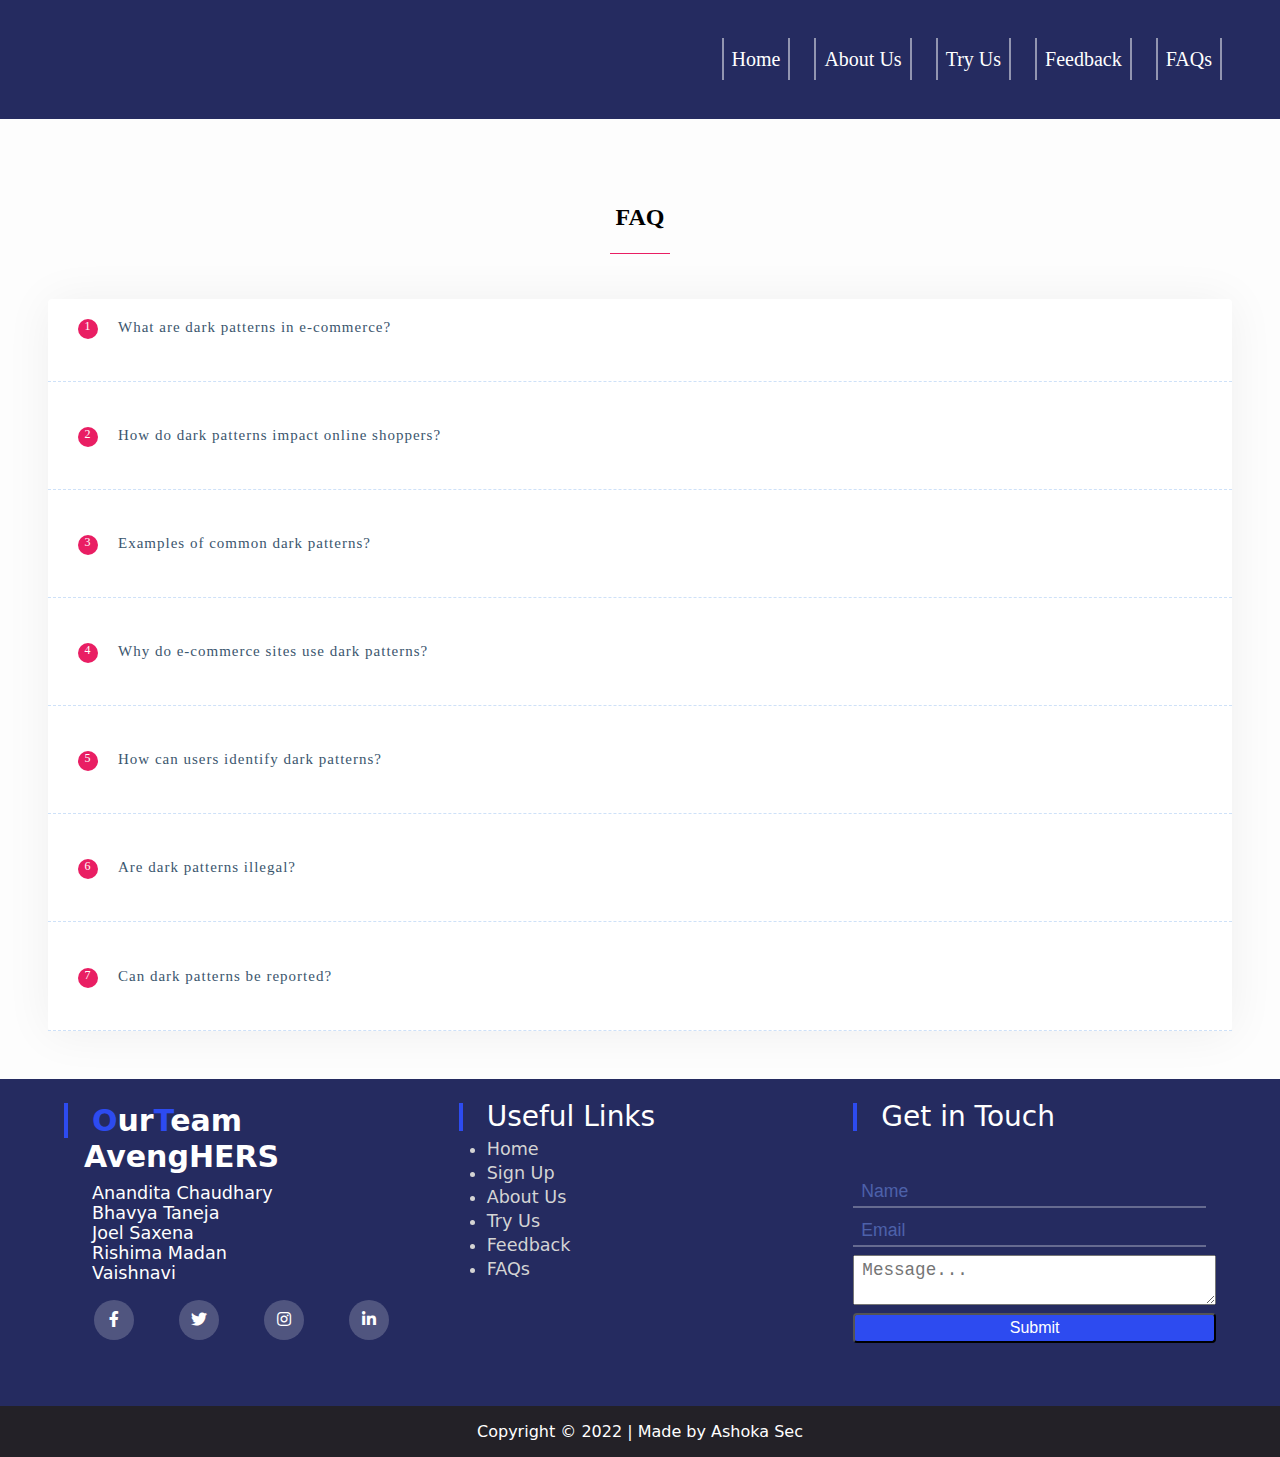
<file: FAQIndex.html>
<!DOCTYPE html>
<html lang="en">
<head>
    <meta charset="UTF-8">
    <meta http-equiv="X-UA-Compatible" content="IE=edge">
    <link rel="stylesheet" type="text/css" href="https://cdnjs.cloudflare.com/ajax/libs/font-awesome/5.15.1/css/all.min.css">
    <link rel = "stylesheet" href = "static/FAQstyle.css">
    <meta name="viewport" content="width=device-width, initial-scale=1.0">
    <title>Deception Detection</title>
</head>
<body style="background-color: #252b60;">

    <!--HEADER -->
    <div class="container teal borderYtoX">
        <a>Home</a>
        <a>About Us</a>
        <a>Try Us</a>
        <a>Feedback</a>
        <a>FAQs</a>
    </div>
<section class="faq-section">
<div class="container">
  <div class="row">
                    <!-- ***** FAQ Start ***** -->
                    <div class="col-md-6 offset-md-3">

                    <div class="faq-section">
                        <div class="faq-title">
                            <h2>FAQ</h2>
                        </div>
                    </div>
                    <div class="col-md-6 offset-md-3">
                        <div class="faq" id="accordion">
                            <div class="card">
                                <div class="card-header" id="faqHeading-1">
                                    <div class="mb-0">
                                        <h5 class="faq-title" onclick="toggleAnswer(1)">
                                            <span class="badge">1</span>What are dark patterns in e-commerce?
                                        </h5>
                                    </div>
                                </div>
                                <div id="faqCollapse-1" class="collapse" aria-labelledby="faqHeading-1" data-parent="#accordion">
                                    <div class="card-body">
                                        <p>Dark patterns in e-commerce are deliberate design strategies aimed at manipulating user behavior. These deceptive practices can involve creating misleading interfaces, hiding crucial information, or employing subtle nudges to guide users into making decisions they might not have made voluntarily. Essentially, dark patterns prioritize the interests of the platform or business over the user's informed choice.</p>
                                    </div>
                                </div>
                            </div>
                            <div class="card">
                                <div class="card-header" id="faqHeading-2">
                                    <div class="mb-0">
                                        <h5 class="faq-title" onclick="toggleAnswer(2)">
                                            <span class="badge">2</span> How do dark patterns impact online shoppers?
                                        </h5>
                                    </div>
                                </div>
                                <div id="faqCollapse-2" class="collapse" aria-labelledby="faqHeading-2" data-parent="#accordion">
                                    <div class="card-body">
                                        <p>Dark patterns have a profound impact on online shoppers by strategically influencing their behavior. These design tactics lead users towards unintended actions, such as making purchases or disclosing personal information, often contrary to their original intent. This not only compromises user autonomy but can also result in feelings of frustration and mistrust.</p>
                                    </div>
                                </div>
                            </div>
                            <div class="card">
                                <div class="card-header" id="faqHeading-3">
                                    <div class="mb-0">
                                        <h5 class="faq-title" onclick="toggleAnswer(3)">
                                            <span class="badge">3</span>Examples of common dark patterns?
                                        </h5>
                                    </div>
                                </div>
                                <div id="faqCollapse-3" class="collapse" aria-labelledby="faqHeading-3" data-parent="#accordion">
                                    <div class="card-body">
                                        <p>Common dark patterns encompass various tactics designed to exploit users' decision-making processes. Examples include "sneak into basket," where items are added without clear consent, "bait and switch" techniques, misdirection, hidden costs, and forced continuity. These practices are intentionally crafted to catch users off guard and compel them into choices that primarily benefit the platform or business.</p>
                                    </div>
                                </div>
                            </div>
                            <div class="card">
                                <div class="card-header" id="faqHeading-4">
                                    <div class="mb-0">
                                        <h5 class="faq-title" onclick="toggleAnswer(4)">
                                            <span class="badge">4</span>
    Why do e-commerce sites use dark patterns?                                    </h5>
                                    </div>
                                </div>
                                <div id="faqCollapse-4" class="collapse" aria-labelledby="faqHeading-4" data-parent="#accordion">
                                    <div class="card-body">
                                        <p>E-commerce sites employ dark patterns with the primary goal of achieving short-term gains. These patterns are used to boost sales, capture valuable user data, or influence decisions that favor the business. However, while effective in the short run, the use of dark patterns can result in long-term consequences, damaging user trust and satisfaction.</p>
                                    </div>
                                </div>
                            </div>
                            <div class="card">
                                <div class="card-header" id="faqHeading-5">
                                    <div class="mb-0">
                                        <h5 class="faq-title" onclick="toggleAnswer(5)">
                                            <span class="badge">5</span> How can users identify dark patterns?
                                        </h5>
                                    </div>
                                </div>
                                <div id="faqCollapse-5" class="collapse" aria-labelledby="faqHeading-5" data-parent="#accordion">
                                    <div class="card-body">
                                        <p>Users can identify dark patterns by remaining vigilant for specific signs, such as misleading prompts, unclear opt-ins, rushed decision-making processes, and hidden terms. Awareness of these tactics empowers users to make informed choices and avoid falling victim to deceptive practices, fostering a more transparent online experience.</p>
                                    </div>
                                </div>
                            </div>
                            <div class="card">
                                <div class="card-header" id="faqHeading-6">
                                    <div class="mb-0">
                                        <h5 class="faq-title" onclick="toggleAnswer(6)">
                                            <span class="badge">6</span>Are dark patterns illegal?

                                        </h5>
                                    </div>
                                </div>
                                <div id="faqCollapse-6" class="collapse" aria-labelledby="faqHeading-6" data-parent="#accordion">
                                    <div class="card-body">
                                        <p>Some dark patterns are, indeed, illegal as they violate consumer protection laws. These deceptive practices, by design, are misleading and can result in legal consequences for businesses that employ them. The legality may vary, but many jurisdictions have regulations in place to discourage and penalize the use of deceptive dark patterns.</p>
                                    </div>
                                </div>
                            </div>
                            <div class="card">
                                <div class="card-header" id="faqHeading-7">
                                    <div class="mb-0">
                                        <h5 class="faq-title" onclick="toggleAnswer(7)">
                                            <span class="badge">7</span> Can dark patterns be reported?
                                        </h5>
                                    </div>
                                </div>
                                <div id="faqCollapse-7" class="collapse" aria-labelledby="faqHeading-7" data-parent="#accordion">
                                    <div class="card-body">
                                        <p>Yes, users have the option to report instances of dark patterns. This can be done through relevant authorities or consumer protection channels. Reporting these deceptive practices plays a crucial role in holding businesses accountable and contributing to a more ethical and user-friendly online environment.</p>
                                    </div>
                                </div>
                            </div>
                        </div>
                    </div>
                  </div>
                </div>
                </section>
  <!-- FOOTER -->
    <footer>
        <div class="f-item-con">
            <div class="app-info">
                <span class='app-name'>
                    <span class='app-initial'>O</span>ur<span class='app-initial'>T</span>eam
                    <span class='team-name'>AvengHERS</span>
                    <ul style="font-weight: 150;">
                        Anandita Chaudhary<br>
                        Bhavya Taneja<br>
                        Joel Saxena<br>
                        Rishima Madan<br>
                        Vaishnavi<br>
                    </ul>
                </span>
                <div class="social-links">
                    <a href="#"><i class="fab fa-facebook-f"></i></a>
                    <a href="#"><i class="fab fa-twitter"></i></a>
                    <a href="#"><i class="fab fa-instagram"></i></a>
                    <a href="#"><i class="fab fa-linkedin-in"></i></a>
                </div>
                
            </div>
            <div class="useful-links">
                <div class="footer-title">Useful Links</div>
                <ul>
                    <li>Home</li>
                    <li>Sign Up</li>
                    <li>About Us</li>
                    <li>Try Us</li>
                    <li>Feedback</li>
                    <li>FAQs</li>
                </ul>
            </div>
            <div class="g-i-t">
                <div class="footer-title">Get in Touch</div>
                <form action="/" method="post" class="space-y-2">
                    <input type="text" name="g-name" class="g-inp" id="g-name" placeholder='Name' />
                    <input type="email" name="g-email" class="g-inp" id="g-email" placeholder='Email' />
                    <textarea type="text" name="g-msg" class="g-inp h-40 resize-none" id="g-msg"
                        placeholder='Message...'></textarea>
                    <button type="submit" class='f-btn'>Submit</button>
                </form>
            </div>
        </div>
        <div class='cr-con'>Copyright &copy; 2022 | Made by Ashoka Sec</div>
    </footer>
    <script>
        function toggleAnswer(index) {
            var answer = document.getElementById("faqCollapse-" + index);
            answer.classList.toggle("collapse");
        }
    </script>  
  </body>
  </html>
</file>
<file: static/FAQstyle.css>
.faq-section {
  background: #fdfdfd;
  min-height: 1vh;
  padding: 1vh 0 0;
  text-align: center; /* Center-align the text */
}

.faq-title {
  text-align: center;
}

.faq-title h2 {
  position: relative;
  margin-bottom: 45px;
  display: inline-block;
  font-weight: 600;
  line-height: 1;
  text-align: center; 
}

.faq-title h2::before {
  content: "";
  position: absolute;
  left: 50%;
  width: 60px;
  height: 0.5px;
  background: #E91E63;
  bottom: -25px;
  margin-left: -30px;
}
/* Rest of your CSS styles */

.faq-title p {
padding: 0 190px;
margin-bottom: 10px;
}

.faq {
background: #FFFFFF;
box-shadow: 0 2px 48px 0 rgba(0, 0, 0, 0.06);
border-radius: 4px;
}

.faq .card {
border: none;
background: none;
border-bottom: 1px dashed #CEE1F8;
}

.faq .card .card-header {
padding: 0px;
border: none;
background: none;
-webkit-transition: all 0.3s ease 0s;
-moz-transition: all 0.3s ease 0s;
-o-transition: all 0.3s ease 0s;
transition: all 0.3s ease 0s;
}

.faq .card .card-header:hover {
  background: rgba(233, 30, 99, 0.1);
  padding-left: 10px;
}
.faq .card .card-header .faq-title {
width: 100%;
text-align: left;
padding: 0px;
padding-left: 30px;
padding-right: 30px;
font-weight: 400;
font-size: 15px;
letter-spacing: 1px;
color: #3B566E;
text-decoration: none !important;
-webkit-transition: all 0.3s ease 0s;
-moz-transition: all 0.3s ease 0s;
-o-transition: all 0.3s ease 0s;
transition: all 0.3s ease 0s;
cursor: pointer;
padding-top: 20px;
padding-bottom: 20px;
}

.faq .card .card-header .faq-title .badge {
display: inline-block;
width: 20px;
height: 20px;
line-height: 14px;
float: left;
-webkit-border-radius: 100px;
-moz-border-radius: 100px;
border-radius: 100px;
text-align: center;
background: #E91E63;
color: #fff;
font-size: 12px;
margin-right: 20px;
}

/* Add these styles for the collapsed state */
.faq .card .collapse {
  display: none;
}

.faq .card.show {
  display: block;
}


.faq .card .card-body {
text-align: justify;
padding: 30px;
padding-left: 35px;
padding-bottom: 16px;
font-weight: 400;
font-size: 16px;
color: #6F8BA4;
line-height: 28px;
letter-spacing: 1px;
border-top: 1px solid #F3F8FF;
}

.faq .card .card-body p {
margin-bottom: 14px;
}

@media (max-width: 991px) {
.faq {
  margin-bottom: 30px;
}
.faq .card .card-header .faq-title {
  line-height: 26px;
  margin-top: 10px;
}
}

@import url("https://fonts.googleapis.com/css2?family=Nunito:wght@300;400;500;600;700;800&family=Tilt+Neon&display=swap");

@import 'https://fonts.googleapis.com/css?family=Raleway';

html, body
{
  margin: 0px;
  padding: 0;
  width: 100%;
  height: 100%;
  box-sizing: border-box;
}

/* HEADER */
/* Updated Header Styles */
/* Updated Header Styles */
header {
  font-family: Raleway;
  margin: auto;
  padding: 5em 3em;
  text-align: center;
  background: #000000 !important; 
  width: 100%;
  box-sizing: border-box;
}

div.container {
  font-family: Raleway;
  margin: 0 auto;
  padding: 3em 3em;
  text-align: right;
}

/* ... (Rest of your existing styles) */



div.container a
{
  color: #FFF;
  text-decoration: none;
  font: 20px Raleway;
  margin: 0px 10px;
  padding: 10px 10px;
  position: relative;
  z-index: 0;
  cursor: pointer;
}

.teal
{
  background: #252b60;
}

.centered-text {
  text-align: center; /* Center-align text for a specific element with the class "centered-text" */
}

/* Border from Y to X  */
div.borderYtoX a:before, div.borderYtoX a:after
{
  position: absolute;
  opacity: 0.5;
  height: 100%;
  width: 2px;
  content: '';
  background: #FFF;
  transition: all 0.3s;
}

div.borderYtoX a:before
{
  left: 0px;
  top: 0px;
}

div.borderYtoX a:after
{
  right: 0px;
  bottom: 0px;
}

div.borderYtoX a:hover:before, div.borderYtoX a:hover:after
{
  opacity: 1;
  height: 2px;
  width: 100%;
}

/* FOOTER */
footer {
  margin: 0; padding: 0;
  border: 0; outline: 0;
  font-family:system-ui, -apple-system, BlinkMacSystemFont, 'Segoe UI', Roboto, Oxygen, Ubuntu, Cantarell, 'Open Sans', 'Helvetica Neue', sans-serif;
  list-style: none;
  text-decoration: none;
}
:root{
  --theme-col: #2d4bf0;
}
.space-y-2 > :not([hidden]) ~ :not([hidden]) {
  --tw-space-y-reverse: 0;
  margin-top: calc(0.5rem * calc(1 - var(--tw-space-y-reverse)));
  margin-bottom: calc(0.5rem * var(--tw-space-y-reverse));
}
footer{
  background-color: #252b60;
}
.f-item-con{
  padding: 1.5rem 4rem;
  display: grid;
  grid-template-columns: repeat(3, minmax(0, 1fr));
  grid-gap: 2rem;
}
footer .app-name{
  color: white;
  border-left: 4px solid var(--theme-col);
  padding-left: 1.5rem;
  font-size: 1.875rem;
  line-height: 2.25rem;
  font-weight: 700;
}
.app-name .app-initial{
  color: var(--theme-col);
}
footer .app-info p{
  color: white;
  padding-left: 1.65rem;
}

footer .footer-title{ 
  font-size: 1.75rem;
  line-height: 1.75rem;
  color: white;
  border-left: 4px solid var(--theme-col);
  padding-left: 1.5rem;
  height: fit-content;
}
footer ul{ 
  padding-left: 1.75rem;
  color: white;
  font-size: 1.1rem/* 14px */;
  line-height: 1.25rem;
  margin-top: .5rem;
}
footer ul li{ 
  margin: .25rem 0;
  cursor: pointer;
  color: #d4d4d4;
  width: fit-content;
}
footer ul li:hover{
  color: white;
}
footer .help-sec{
  grid-column-start: 2;
}
footer .cr-con{
  background-color: #232127;
  color: white;
  padding: 1rem 4rem;
  text-align: center;
}
.g-i-t{
  display: grid;
  grid-column-start: 3;
  grid-row-start: 1;
  grid-row-end: 3;
}
.g-i-t form{
  display: flex;
  flex-direction: column;
  margin-top: 1rem;
  --tw-space-y-reverse: 0;
  margin-top: calc(0.5rem * calc(1 - var(--tw-space-y-reverse)));
  margin-bottom: calc(0.5rem * var(--tw-space-y-reverse));
}
form .g-inp{
  padding: .25rem .5rem;
  font-size: 1.1rem;
}
.g-inp textarea{
  height: 150px;
}
.f-btn{
  padding: .25rem 1rem;
  background-color: var(--theme-col);
  border-radius: .25rem;
  font-size: 16px;
  color: white;
  font-weight: 500;
}
.team-name{
  position: relative;
  margin-top: 15px;
  margin-left: 20px;
  margin-bottom: 30px;
}
p{
  font-size: 0.9rem;
  position: relative;
  margin-top: 5px;
  margin-bottom: -5px;
}
.social-links a{
  display: inline-block;
  height: 40px;
  width: 40px;
  background-color: rgba(255,255,255,0.2);
  margin:0 10px 10px 0;
  text-align: center;
  line-height: 40px;
  border-radius: 50%;
  color: #ffffff;
  transition: all 0.5s ease;
  margin-left: 30px;
}
.social-links a:hover{
  color: #24262b;
  background-color: #ffffff;
}

@property --gradient-angle {
syntax: "<angle>";
initial-value: 0deg;
inherits: false;
}
z
* {
padding: 0;
margin: 0;
box-sizing: border-box;
font-family: "Nunito", sans-serif;
}

html {
scroll-behavior: smooth;
}

img {
width: 100%;
pointer-events: none;
user-select: none;
}

/* SECTION - HOME */

.home {
display: grid;
grid-template-columns: 45% 50%;
place-items: center;
gap: 50px;
background: rgb(67, 69, 112);
background: radial-gradient(
  circle,
  rgba(67, 69, 112, 1) 3%,
  rgba(35, 36, 57, 1) 60%
);
overflow: hidden;
padding: 130px 80px;
}

.description {
color: #fff;
padding: 0 50px;
}

.description > h1 {
font-family: "Tilt Neon", sans-serif;
font-size: clamp(2.3rem, 5vw, 4rem);
line-height: 1;
margin-bottom: 30px;
}

.gradient-text {
font-family: "Tilt Neon", sans-serif;
background-image: linear-gradient(
  90deg,
  rgb(118, 167, 63) 0%,
  rgb(51, 143, 118) 40%,
  rgb(55, 141, 167) 50%,
  rgb(117, 152, 242) 70%,
  rgb(144, 118, 236) 100%
);
color: transparent;
background-size: contain;
background-clip: text;
-webkit-background-clip: text;
}

.description > p {
font-family: "Nunito", sans-serif;
font-size: 1.2rem;
line-height: 1.5;
margin-bottom: 30px;
}

#form {
position: relative;
display: flex;
flex-direction: row;
justify-content: flex-start;
}

input {
padding-inline-end: 10px;
padding-inline-start: 10px;
background-color: transparent;
outline: transparent;
border: 0;
border-bottom: 2px solid rgba(255, 255, 255, 0.3);
margin-right: 10px;
transition: all 0.3s ease-in;
-webkit-transition: all 0.3s ease-in;
}


.gradient-text {
font-family: "Tilt Neon", sans-serif;
background-image: linear-gradient(
  90deg,
  rgb(118, 167, 63) 0%,
  rgb(51, 143, 118) 40%,
  rgb(55, 141, 167) 50%,
  rgb(117, 152, 242) 70%,
  rgb(144, 118, 236) 100%
);
color: transparent;
background-size: contain;
background-clip: text;
-webkit-background-clip: text;
}

.description > p {
font-family: "Nunito", sans-serif;
font-size: 1.2rem;
line-height: 1.5;
margin-bottom: 30px;
}

#form {
position: relative;
display: flex;
flex-direction: row;
justify-content: flex-start;
}

input {
padding-inline-end: 10px;
padding-inline-start: 10px;
background-color: transparent;
outline: transparent;
border: 0;
border-bottom: 2px solid rgba(255, 255, 255, 0.3);
margin-right: 10px;
transition: all 0.3s ease-in;
-webkit-transition: all 0.3s ease-in;
}

.gradient-text {
font-family: "Tilt Neon", sans-serif;
background-image: linear-gradient(
  90deg,
  rgb(118, 167, 63) 0%,
  rgb(51, 143, 118) 40%,
  rgb(55, 141, 167) 50%,
  rgb(117, 152, 242) 70%,
  rgb(144, 118, 236) 100%
);
color: transparent;
background-size: contain;
background-clip: text;
-webkit-background-clip: text;
}

.description > p {
font-family: "Nunito", sans-serif;
font-size: 1.2rem;
line-height: 1.5;
margin-bottom: 30px;
}

#form {
position: relative;
display: flex;
flex-direction: row;
justify-content: flex-start;
}

input {
padding-inline-end: 10px;
padding-inline-start: 10px;
background-color: transparent;
outline: transparent;
border: 0;
border-bottom: 2px solid rgba(255, 255, 255, 0.3);
margin-right: 10px;
transition: all 0.3s ease-in;
-webkit-transition: all 0.3s ease-in;
}

input::placeholder {
color: rgb(117, 152, 242);
opacity: 0.5;
font-weight: 500;
}
</file>
